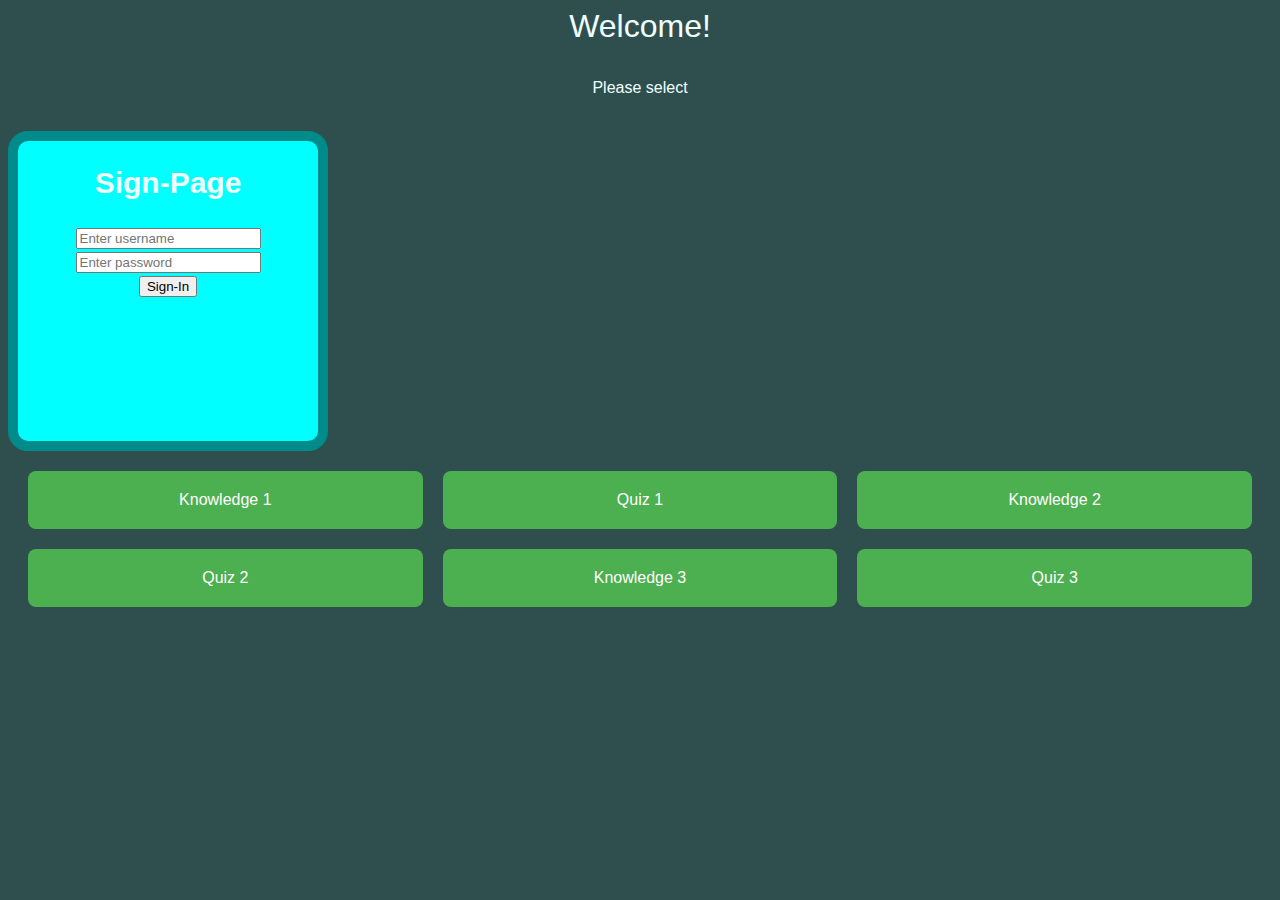
<file: Assignment 2/Index.html>
<!DOCTYPE html>
<html lang="en">
<head>
    <meta charset="UTF-8">
    <meta name="viewport" content="width=device-width, initial-scale=1.0">
    <title>Document</title>
    <link rel="stylesheet" href="StyleIndex.css">
</head>
<body>
    <div class="mainTextCenter">Welcome!</div> <br>
    <p align="center ">Please select </p> <br>

    <div class="SignInBox">
        <h2>Sign-Page</h2>
        <input type="text" name="txtUsername" placeholder="Enter username"><br>
        <input type="password" name="txtPassword" placeholder="Enter password"><br>
        <input type="submit" value="Sign-In">
    </div>

    <div class="container">
        <div class="item">Knowledge 1 </div>
        <div class="item">Quiz 1 </div>
        <div class="item">Knowledge 2 </div>
        <div class="item">Quiz 2 </div>
        <div class="item">Knowledge 3 </div>
        <div class="item">Quiz 3 </div>
    </div>
</body>
</html>
</file>
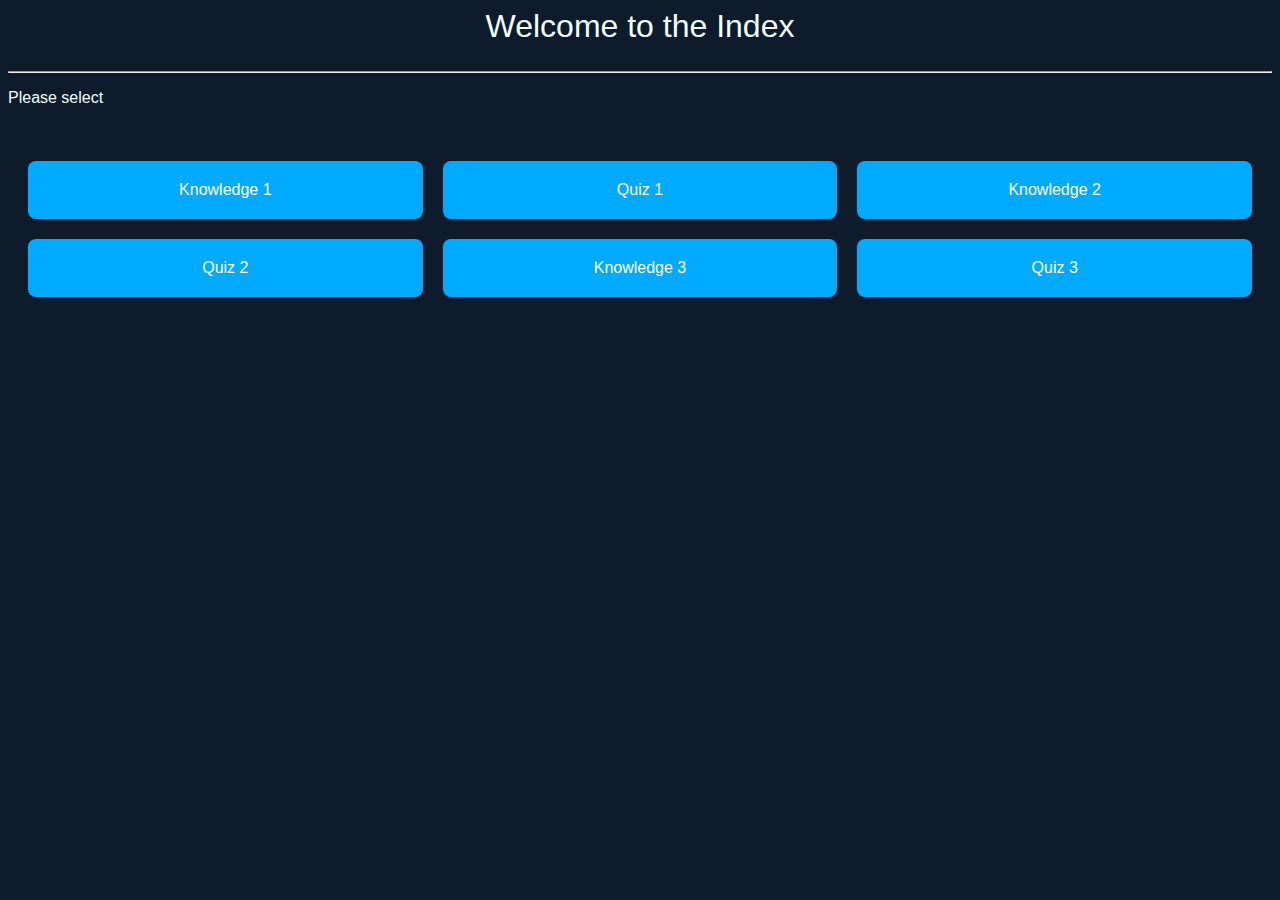
<file: Assignment/Index.html>
<!DOCTYPE html>
<html lang="en">
<head>
    <meta charset="UTF-8">
    <meta name="viewport" content="width=device-width, initial-scale=1.0">
    <title>Index</title>
    <link rel="stylesheet" href="StyleIndex.css">
</head>
<body>
    <div class="mainTextCenter">Welcome to the Index</div> <br>
    <hr>
    <div></div>
    <p>Please select </p> <br>

    <div class="container">
        <div class="item"><a href="Knowledge1.html">Knowledge 1</a> </div>
        <div class="item"><a href="Quiz1.html">Quiz 1 </a> </div>
        <div class="item"><a href="Knowledge1.html">Knowledge 2</a> </div>
        <div class="item"><a href="Quiz2.html">Quiz 2</a> </div>
        <div class="item"><a href="Knowledge3.html">Knowledge 3</a> </div>
        <div class="item"><a href="Quiz3.html">Quiz 3</a> </div>
    </div>
</body>
</html>
</file>
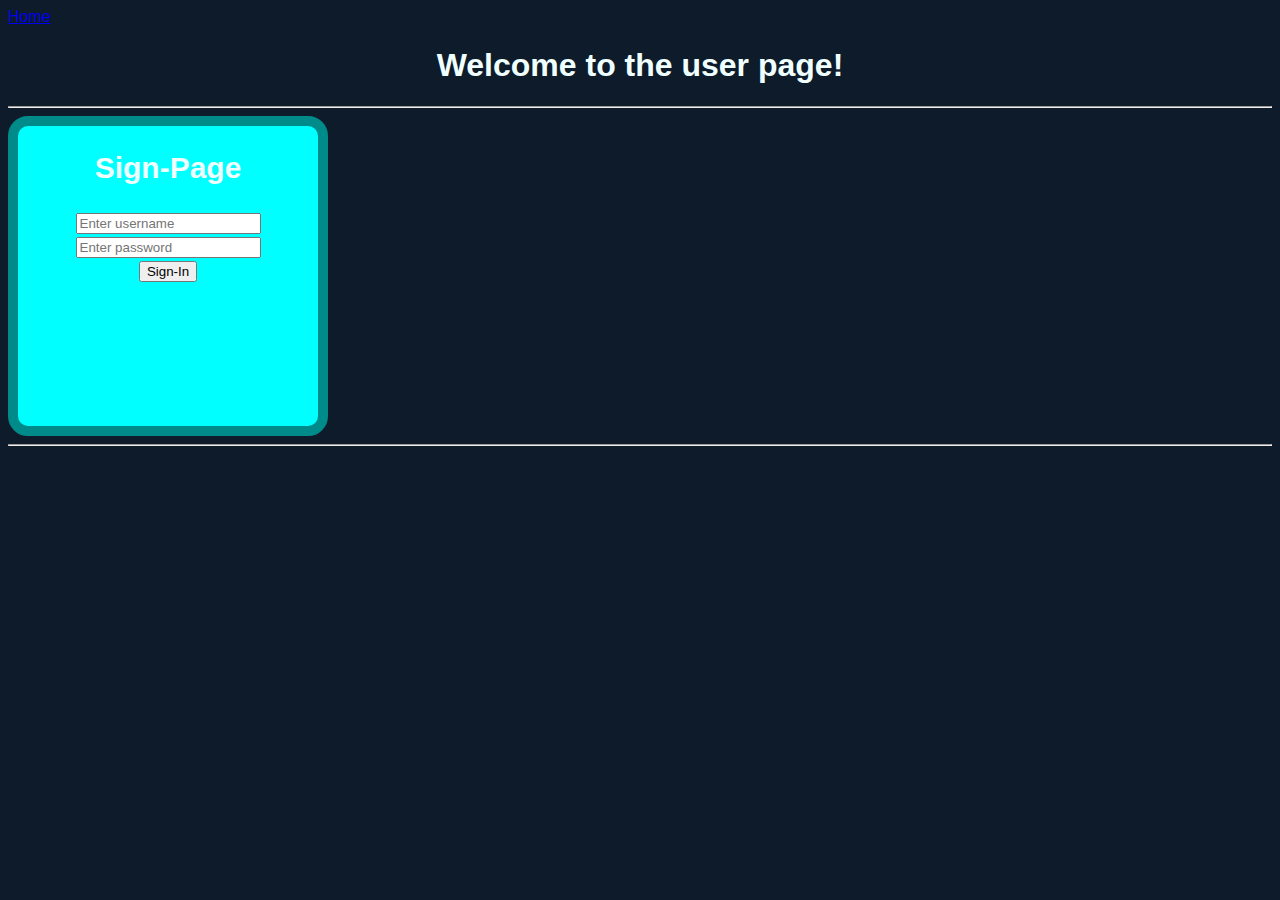
<file: Assignment/UserPage.html>
<!DOCTYPE html>
<html lang="en">
<head>
    <meta charset="UTF-8">
    <meta name="viewport" content="width=device-width, initial-scale=1.0">
    <title>UserPage</title>
    <link rel="stylesheet" href="StyleUser.css">
    <a href="Index.html">Home</a>
</head>
<body>
    <h1 align="center">Welcome to the user page!</h1>
    <hr>
    <div class="SignInBox">
        <h2>Sign-Page</h2>
        <input type="text" name="txtUsername" placeholder="Enter username"><br>
        <input type="password" name="txtPassword" placeholder="Enter password"><br>
        <input type="submit" value="Sign-In">
    </div>
    <hr>
</body>
</html>
</file>
<file: Assignment 2/StyleIndex.css>
body{
    background-color: darkslategray;
    font-family: 'Franklin Gothic Medium', 'Arial Narrow', Arial, sans-serif;
    color: azure;
}
.mainTextCenter{
    text-align: center;
    font-size: xx-large;
}
.container{
    display: grid;
    gap: 20px;
    padding: 20px;
}
.container {
    grid-template-columns: repeat(3,1fr);
}
.item {
    background-color: #4CAF50;
    color: white;
    text-align: center;
    padding: 20px;
    border-radius: 8px;
}
@media (max-width: 768px) {
    .container {
        grid-template-columns: repeat(2,1fr);
    }
}
@media (max-width: 480px) {
    .container {
        grid-template-columns: 1fr;
    }
}
.SignInBox{
    background-color: aqua;
    height: 300px;
    width: 300px;
    border: 10px solid darkcyan;
    border-radius: 20px;
    font-size: 20px;
    text-align: center;
    align-self: center;
}
</file>
<file: Assignment/StyleIndex.css>
body{
    background-color: #0d1b2a;
    font-family: 'Franklin Gothic Medium', 'Arial Narrow', Arial, sans-serif;
    color: azure;
}
header{
    position: absolute;
    top: 20px;
    width: 100%;
    padding: 0 20px;
    display: flex;
    justify-content: space-between;
    align-items: center;
    font-size: 16px;
}
.mainTextCenter{
    text-align: center;
    font-size: xx-large;
}
.container{
    display: grid;
    gap: 20px;
    padding: 20px;
    grid-template-columns: repeat(3,1fr);
}
.item {
    background-color: #00aaff;
    color: white;
    text-align: center;
    padding: 20px;
    border-radius: 8px;
}
@media (max-width: 768px) {
    .container {
        grid-template-columns: repeat(2,1fr);
    }
}
@media (max-width: 480px) {
    .container {
        grid-template-columns: 1fr;
    }
}

a:link {
    color: white;
    text-decoration: none;
}
a:visited {
    color: black;
    text-decoration: none;
}
a:hover {
    color: darkblue;
    text-decoration: none;
}
.SignIn{
    color: aqua;
}
</file>
<file: Assignment/StyleUser.css>
body{
    background-color: #0d1b2a;
    font-family: 'Franklin Gothic Medium', 'Arial Narrow', Arial, sans-serif;
    color: azure;
}

.SignInBox{
    background-color: aqua;
    height: 300px;
    width: 300px;
    border: 10px solid darkcyan;
    border-radius: 20px;
    font-size: 20px;
    text-align: center;
    align-self: center;
}
</file>
